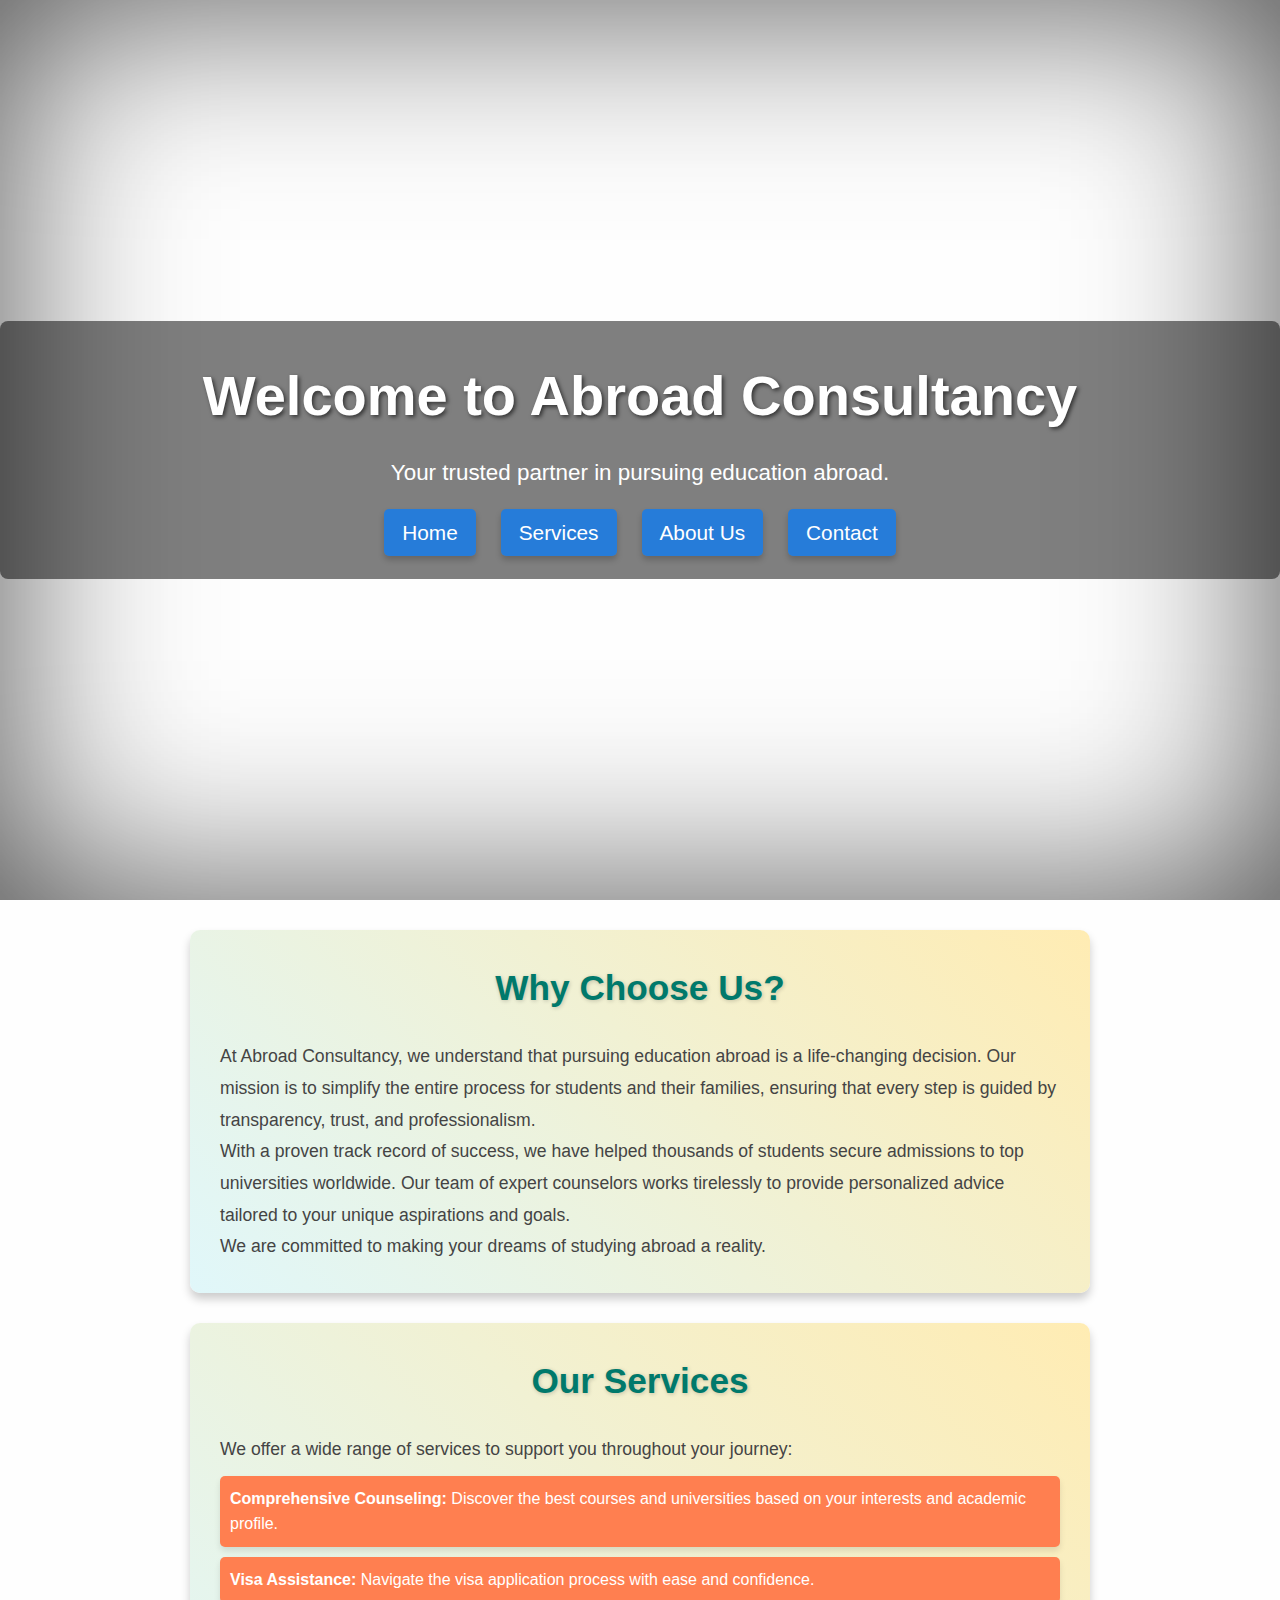
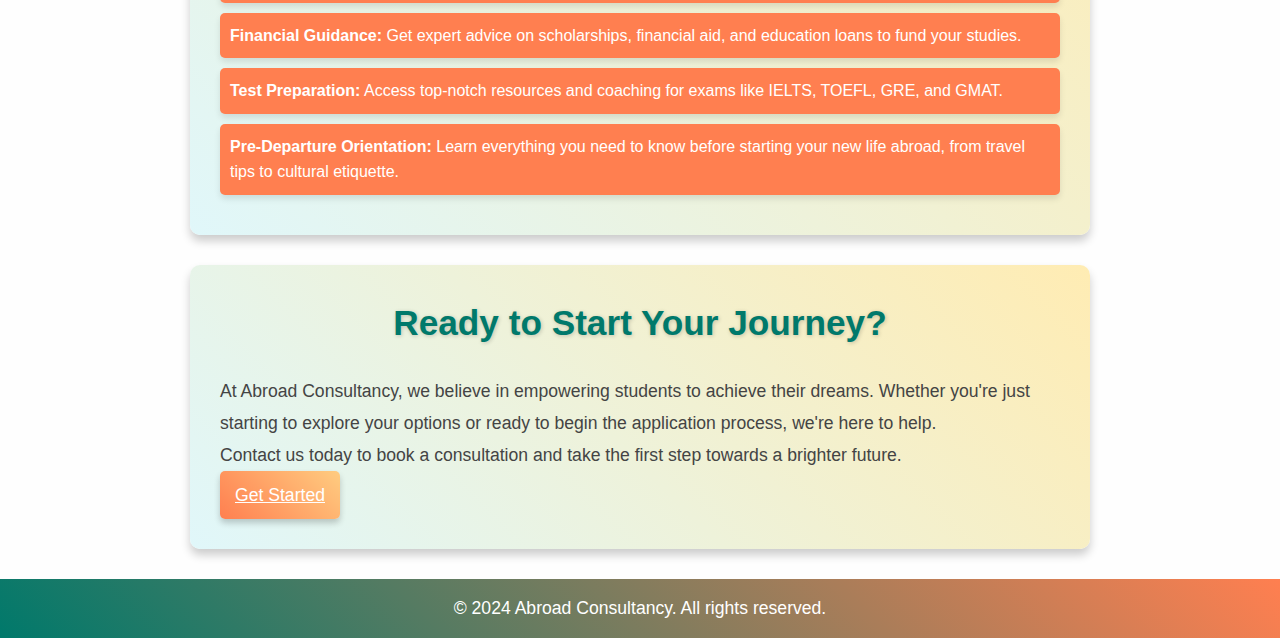
<file: index.html>
<!DOCTYPE html>
<html lang="en">
<head>
    <meta charset="UTF-8">
    <meta name="viewport" content="width=device-width, initial-scale=1.0">
    <link rel="stylesheet" href="style.css">
    <title>Abroad Consultancy</title>
</head>
<body>
    <header>
        <div class="overlay">
            <h1>Welcome to Abroad Consultancy</h1>
            <p>Your trusted partner in pursuing education abroad.</p>
            <nav>
                <ul>
                    <li><a href="index.html">Home</a></li>
                    <li><a href="services.html">Services</a></li>
                    <li><a href="about.html">About Us</a></li>
                    <li><a href="contact.html">Contact</a></li>
                </ul>
            </nav>
        </div>
    </header>

    <main>
        <!-- About Section -->
        <section id="about">
            <div class="content">
                <h2>Why Choose Us?</h2>
                <p>At Abroad Consultancy, we understand that pursuing education abroad is a life-changing decision. Our mission is to simplify the entire process for students and their families, ensuring that every step is guided by transparency, trust, and professionalism.</p>
                <p>With a proven track record of success, we have helped thousands of students secure admissions to top universities worldwide. Our team of expert counselors works tirelessly to provide personalized advice tailored to your unique aspirations and goals.</p>
                <p>We are committed to making your dreams of studying abroad a reality.</p>
            </div>
        </section>

        <!-- Services Section -->
        <section id="services">
            <div class="content">
                <h2>Our Services</h2>
                <p>We offer a wide range of services to support you throughout your journey:</p>
                <ul>
                    <li><strong>Comprehensive Counseling:</strong> Discover the best courses and universities based on your interests and academic profile.</li>
                    <li><strong>Visa Assistance:</strong> Navigate the visa application process with ease and confidence.</li>
                    <li><strong>Financial Guidance:</strong> Get expert advice on scholarships, financial aid, and education loans to fund your studies.</li>
                    <li><strong>Test Preparation:</strong> Access top-notch resources and coaching for exams like IELTS, TOEFL, GRE, and GMAT.</li>
                    <li><strong>Pre-Departure Orientation:</strong> Learn everything you need to know before starting your new life abroad, from travel tips to cultural etiquette.</li>
                </ul>
            </div>
        </section>

        <!-- Call to Action Section -->
        <section id="cta">
            <div class="content">
                <h2>Ready to Start Your Journey?</h2>
                <p>At Abroad Consultancy, we believe in empowering students to achieve their dreams. Whether you're just starting to explore your options or ready to begin the application process, we're here to help.</p>
                <p>Contact us today to book a consultation and take the first step towards a brighter future.</p>
                <a href="contact.html" class="btn">Get Started</a>
            </div>
        </section>
    </main>

    <footer>
        <p>&copy; 2024 Abroad Consultancy. All rights reserved.</p>
    </footer>
</body>
</html>
</file>
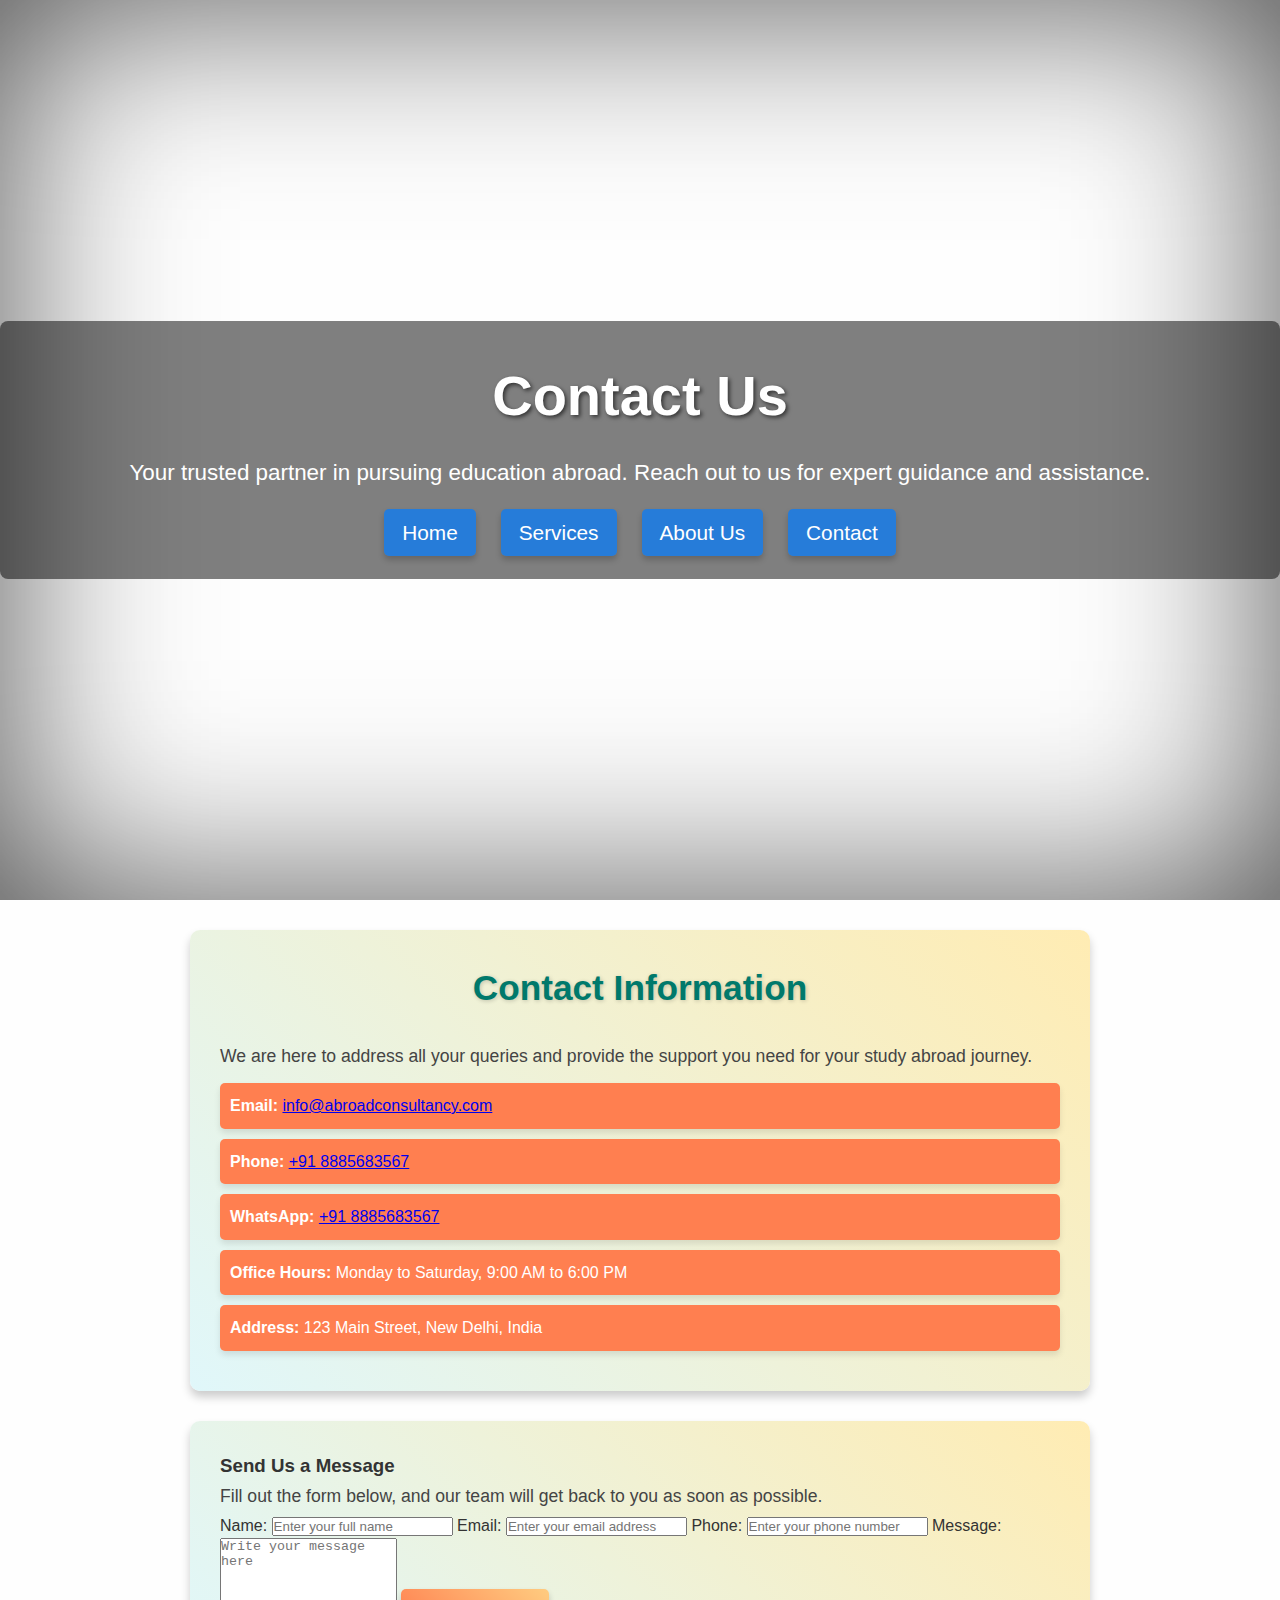
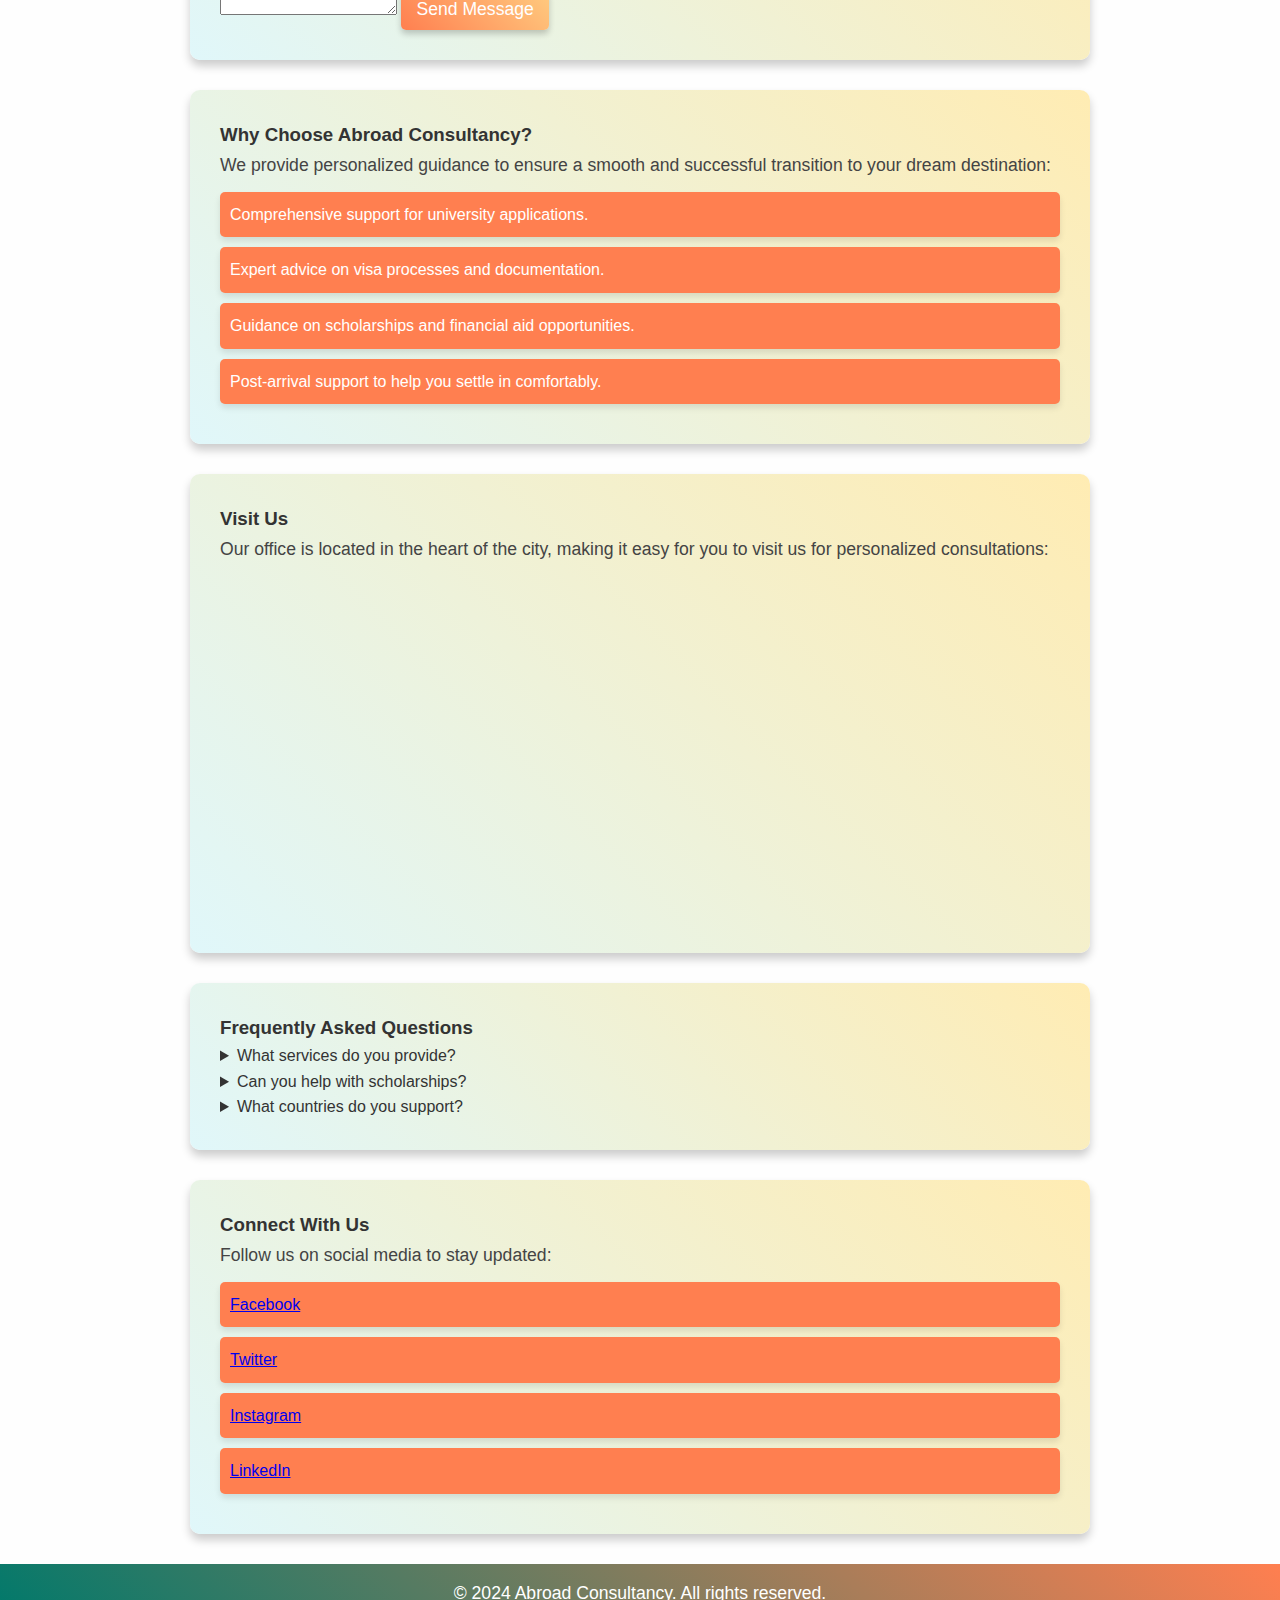
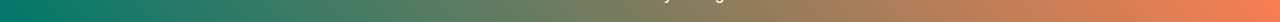
<file: contact.html>
<!DOCTYPE html>
<html lang="en">
<head>
    <meta charset="UTF-8">
    <meta name="viewport" content="width=device-width, initial-scale=1.0">
    <link rel="stylesheet" href="style.css">
    <title>Contact Us - Abroad Consultancy</title>
</head>
<body>
    <header>
        <div class="overlay">
            <h1>Contact Us</h1>
            <p>Your trusted partner in pursuing education abroad. Reach out to us for expert guidance and assistance.</p>
            <nav>
                <ul>
                    <li><a href="index.html">Home</a></li>
                    <li><a href="services.html">Services</a></li>
                    <li><a href="about.html">About Us</a></li>
                    <li><a href="contact.html">Contact</a></li>
                </ul>
            </nav>
        </div>
    </header>

    <main>
        <!-- Contact Information -->
        <section id="contactInfo">
            <h2>Contact Information</h2>
            <p>We are here to address all your queries and provide the support you need for your study abroad journey.</p>
            <ul>
                <li><strong>Email:</strong> <a href="mailto:info@abroadconsultancy.com">info@abroadconsultancy.com</a></li>
                <li><strong>Phone:</strong> <a href="tel:+918885683567">+91 8885683567</a></li>
                <li><strong>WhatsApp:</strong> <a href="https://wa.me/918885683567" target="_blank">+91 8885683567</a></li>
                <li><strong>Office Hours:</strong> Monday to Saturday, 9:00 AM to 6:00 PM</li>
                <li><strong>Address:</strong> 123 Main Street, New Delhi, India</li>
            </ul>
        </section>

        <!-- Contact Form -->
        <section id="contactFormSection">
            <form id="contactForm">
                <h3>Send Us a Message</h3>
                <p>Fill out the form below, and our team will get back to you as soon as possible.</p>
                <label for="name">Name:</label>
                <input type="text" id="name" name="name" placeholder="Enter your full name" required />

                <label for="email">Email:</label>
                <input type="email" id="email" name="email" placeholder="Enter your email address" required />

                <label for="phone">Phone:</label>
                <input type="tel" id="phone" name="phone" placeholder="Enter your phone number" required />

                <label for="message">Message:</label>
                <textarea id="message" name="message" rows="5" placeholder="Write your message here" required></textarea>

                <button type="submit" class="btn">Send Message</button>
            </form>
        </section>

        <!-- Why Choose Us -->
        <section id="whyChooseUs">
            <h3>Why Choose Abroad Consultancy?</h3>
            <p>We provide personalized guidance to ensure a smooth and successful transition to your dream destination:</p>
            <ul>
                <li>Comprehensive support for university applications.</li>
                <li>Expert advice on visa processes and documentation.</li>
                <li>Guidance on scholarships and financial aid opportunities.</li>
                <li>Post-arrival support to help you settle in comfortably.</li>
            </ul>
        </section>

        <!-- Map Section -->
        <section id="map">
            <h3>Visit Us</h3>
            <p>Our office is located in the heart of the city, making it easy for you to visit us for personalized consultations:</p>
            <iframe 
                src="https://www.google.com/maps/embed?pb=!1m18!1m12!1m3!1d3153.835434509374!2d-122.42130348531141!3d37.774929579759074!2m3!1f0!2f0!3f0!3m2!1i1024!2i768!4f13.1!3m3!1m2!1s0x80858064dfac8f09%3A0x39c2280c61c7c9f3!2sGoogle!5e0!3m2!1sen!2sin!4v1670938542528!5m2!1sen!2sin" 
                width="100%" 
                height="350" 
                style="border:0;" 
                allowfullscreen="" 
                loading="lazy">
            </iframe>
        </section>

        <!-- Frequently Asked Questions -->
        <section id="faq">
            <h3>Frequently Asked Questions</h3>
            <details>
                <summary>What services do you provide?</summary>
                <p>We assist with university selection, application processes, visa guidance, and post-arrival support.</p>
            </details>
            <details>
                <summary>Can you help with scholarships?</summary>
                <p>Yes, we guide you on available scholarships and help you with the application process.</p>
            </details>
            <details>
                <summary>What countries do you support?</summary>
                <p>We assist with admissions in countries like the USA, UK, Canada, Australia, and many more.</p>
            </details>
        </section>

        <!-- Social Media Links -->
        <section id="socialMedia">
            <h3>Connect With Us</h3>
            <p>Follow us on social media to stay updated:</p>
            <ul>
                <li><a href="https://www.facebook.com" target="_blank">Facebook</a></li>
                <li><a href="https://www.twitter.com" target="_blank">Twitter</a></li>
                <li><a href="https://www.instagram.com" target="_blank">Instagram</a></li>
                <li><a href="https://www.linkedin.com" target="_blank">LinkedIn</a></li>
            </ul>
        </section>
    </main>

    <footer>
        <p>&copy; 2024 Abroad Consultancy. All rights reserved.</p>
    </footer>

    <script>
        document.getElementById('contactForm').addEventListener('submit', function(event) {
            event.preventDefault(); // Prevent default form submission

            const phoneInput = document.getElementById('phone').value;
            const emailInput = document.getElementById('email').value;

            // Check if phone input is exactly 10 digits
            if (!/^\d{10}$/.test(phoneInput)) {
                alert('Please enter a valid 10-digit phone number.');
                return;
            }

            // Validate email input to ensure it contains @ and a domain (e.g., gmail.com)
            const emailPattern = /^[a-zA-Z0-9._%+-]+@[a-zA-Z0-9.-]+\.[a-zA-Z]{2,}$/;
            if (!emailPattern.test(emailInput)) {
                alert('Please enter a valid email address (e.g., name@domain.com).');
                return;
            }

            // Show success message if validation passes
            alert('Your message has been successfully sent!');

            // Reset the form (optional)
            this.reset();
        });
    </script>
</body>
</html>
</file>
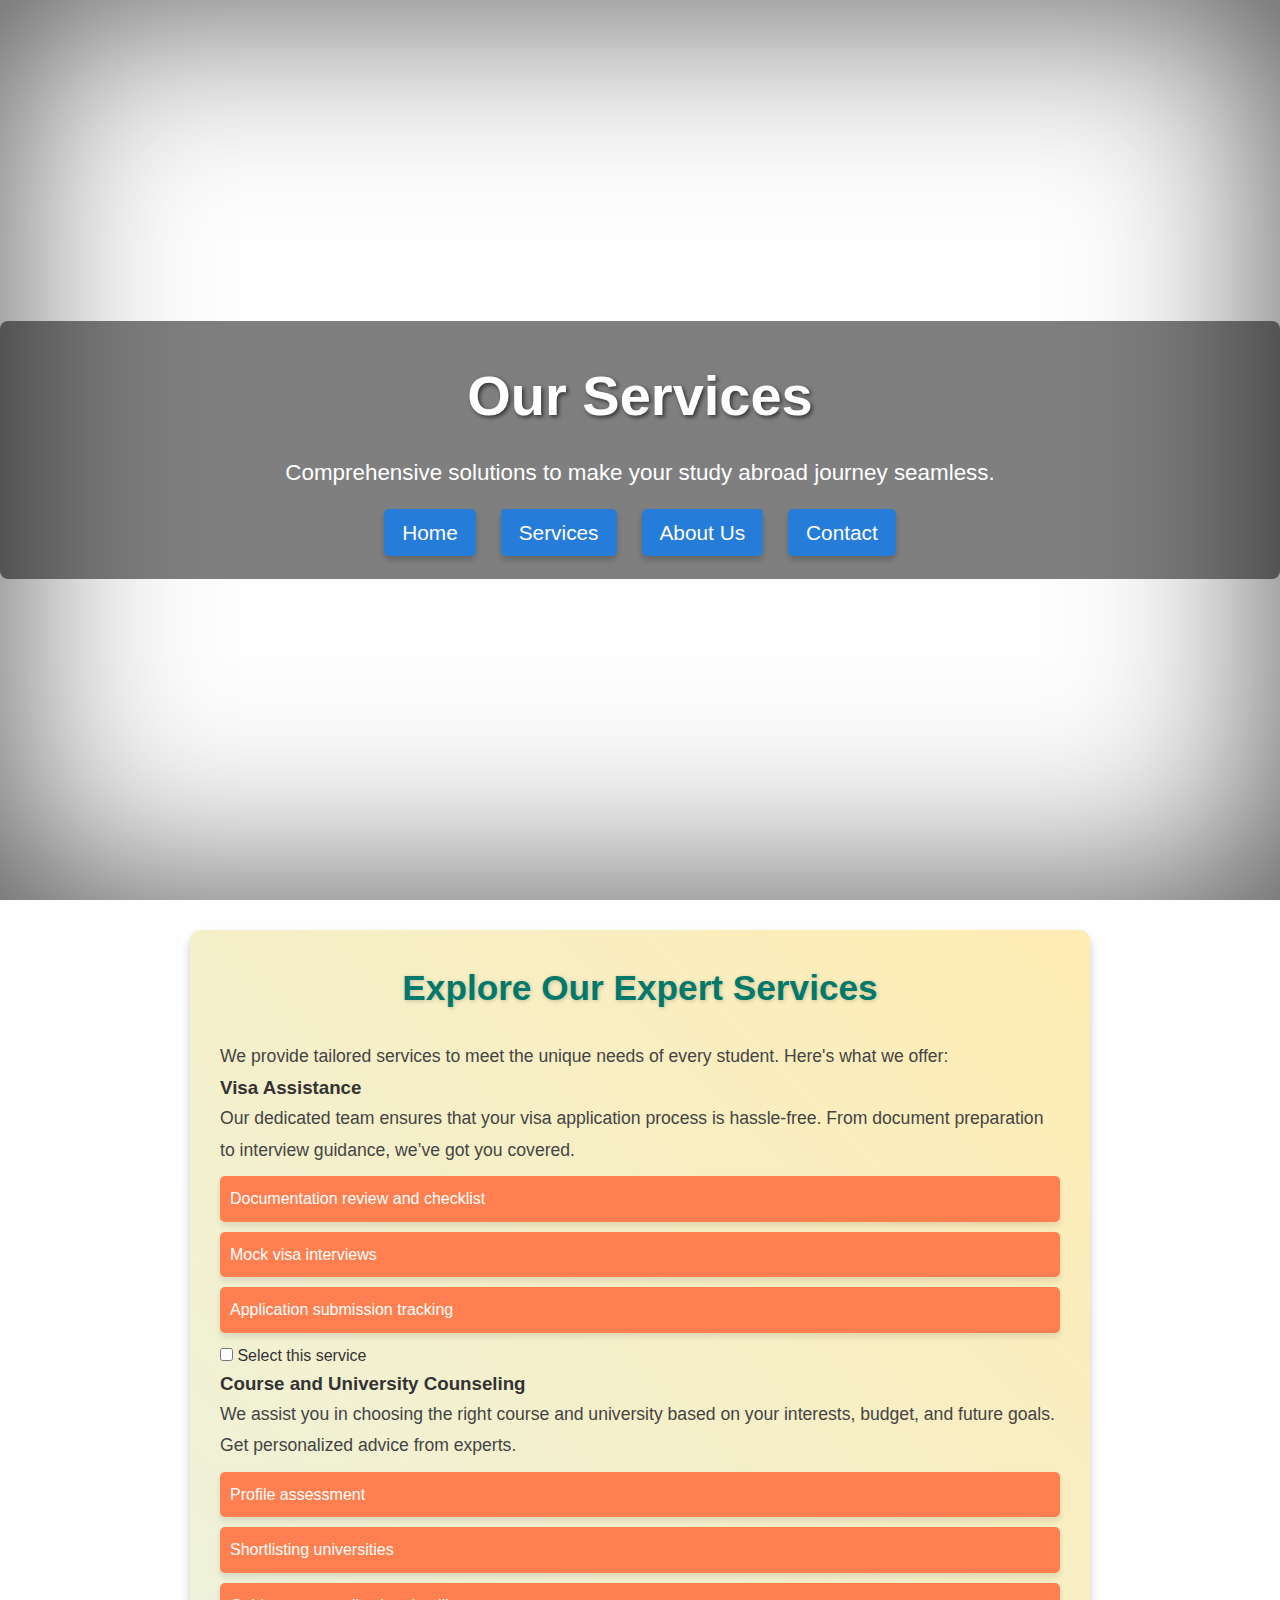
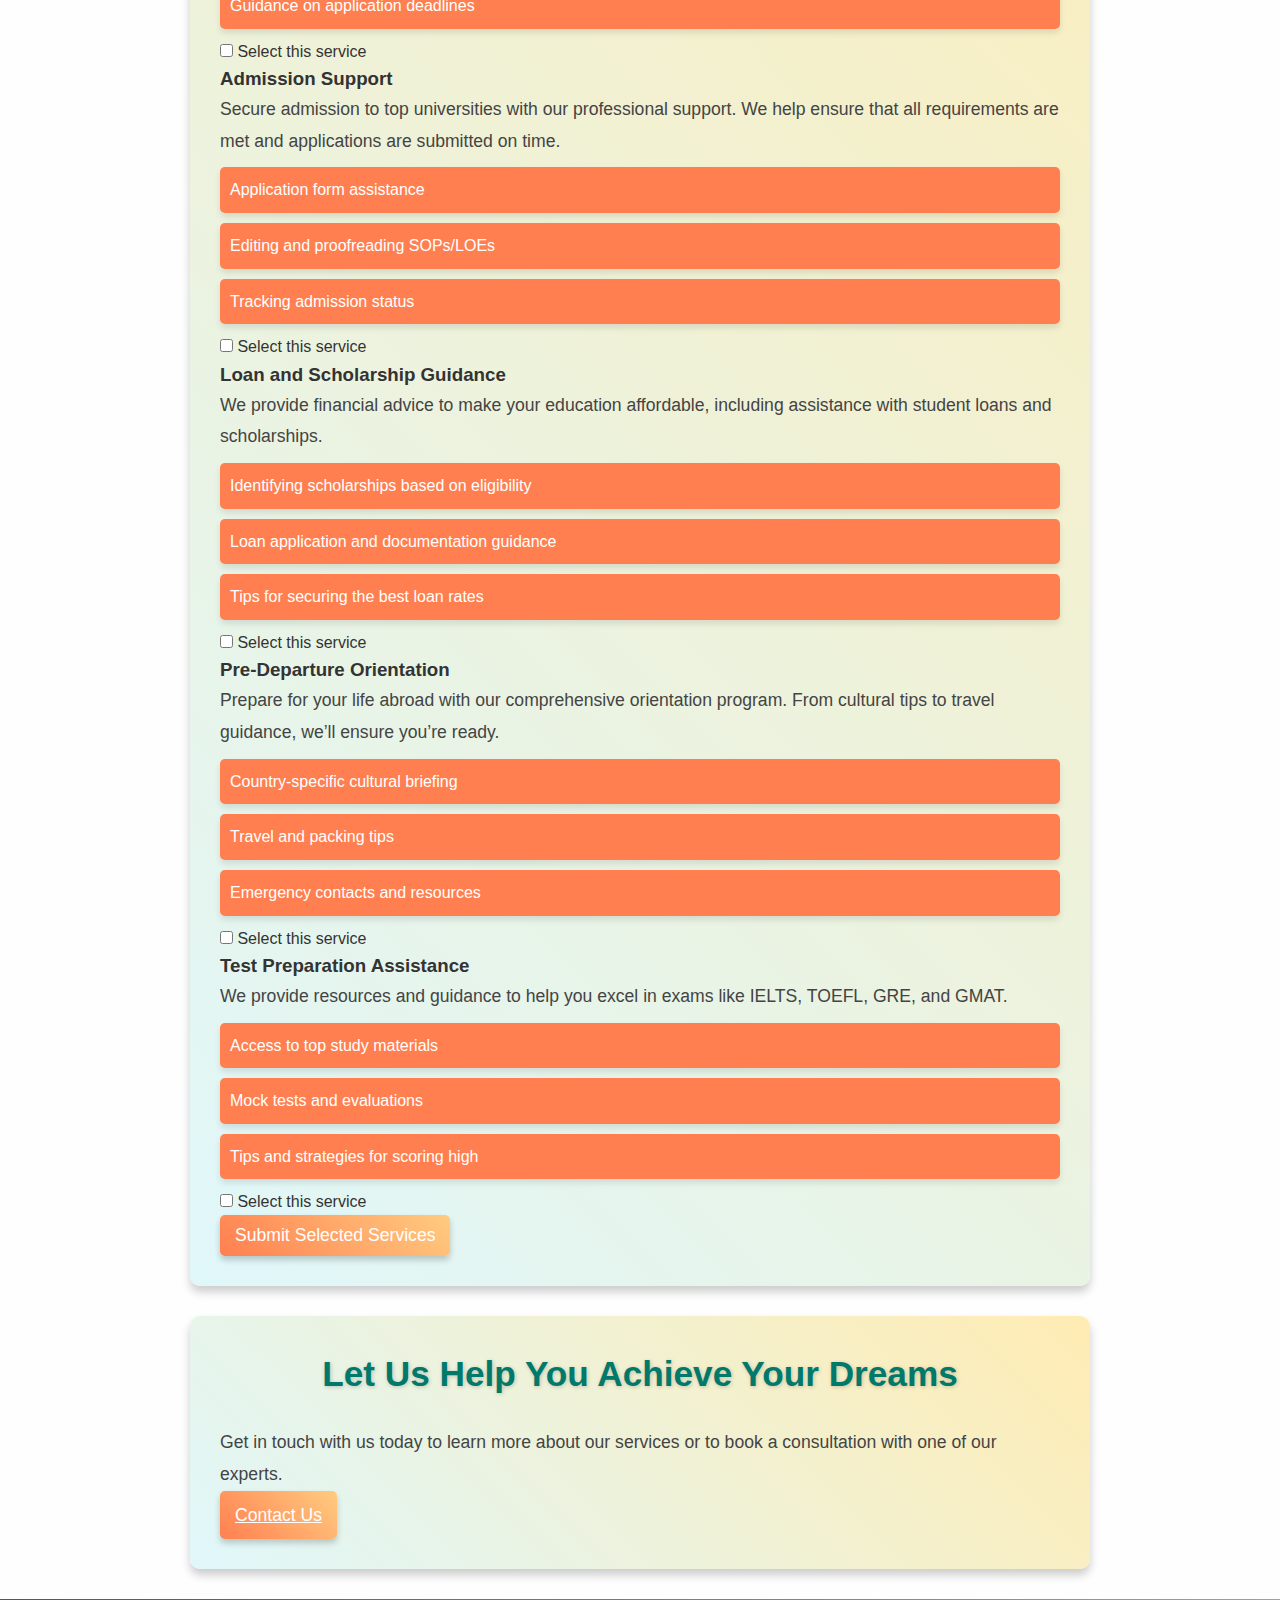
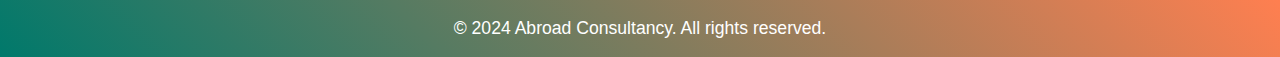
<file: services.html>
<!DOCTYPE html>
<html lang="en">
<head>
    <meta charset="UTF-8">
    <meta name="viewport" content="width=device-width, initial-scale=1.0">
    <link rel="stylesheet" href="style.css">
    <title>Our Services - Abroad Consultancy</title>
</head>
<body class="page-background services-background">
    <header>
        <div class="overlay">
            <h1>Our Services</h1>
            <p>Comprehensive solutions to make your study abroad journey seamless.</p>
            <nav>
                <ul>
                    <li><a href="index.html">Home</a></li>
                    <li><a href="services.html">Services</a></li>
                    <li><a href="about.html">About Us</a></li>
                    <li><a href="contact.html">Contact</a></li>
                </ul>
            </nav>
        </div>
    </header>

    <main>
        <!-- Services Section -->
        <section id="services">
            <h2>Explore Our Expert Services</h2>
            <p>We provide tailored services to meet the unique needs of every student. Here's what we offer:</p>

            <div class="service-list">
                <div class="service-item">
                    <h3>Visa Assistance</h3>
                    <p>Our dedicated team ensures that your visa application process is hassle-free. From document preparation to interview guidance, we’ve got you covered.</p>
                    <ul>
                        <li>Documentation review and checklist</li>
                        <li>Mock visa interviews</li>
                        <li>Application submission tracking</li>
                    </ul>
                    <label>
                        <input type="checkbox" name="service" value="visa_assistance" /> Select this service
                    </label>
                </div>

                <div class="service-item">
                    <h3>Course and University Counseling</h3>
                    <p>We assist you in choosing the right course and university based on your interests, budget, and future goals. Get personalized advice from experts.</p>
                    <ul>
                        <li>Profile assessment</li>
                        <li>Shortlisting universities</li>
                        <li>Guidance on application deadlines</li>
                    </ul>
                    <label>
                        <input type="checkbox" name="service" value="course_counseling" /> Select this service
                    </label>
                </div>

                <div class="service-item">
                    <h3>Admission Support</h3>
                    <p>Secure admission to top universities with our professional support. We help ensure that all requirements are met and applications are submitted on time.</p>
                    <ul>
                        <li>Application form assistance</li>
                        <li>Editing and proofreading SOPs/LOEs</li>
                        <li>Tracking admission status</li>
                    </ul>
                    <label>
                        <input type="checkbox" name="service" value="admission_support" /> Select this service
                    </label>
                </div>

                <div class="service-item">
                    <h3>Loan and Scholarship Guidance</h3>
                    <p>We provide financial advice to make your education affordable, including assistance with student loans and scholarships.</p>
                    <ul>
                        <li>Identifying scholarships based on eligibility</li>
                        <li>Loan application and documentation guidance</li>
                        <li>Tips for securing the best loan rates</li>
                    </ul>
                    <label>
                        <input type="checkbox" name="service" value="loan_guidance" /> Select this service
                    </label>
                </div>

                <div class="service-item">
                    <h3>Pre-Departure Orientation</h3>
                    <p>Prepare for your life abroad with our comprehensive orientation program. From cultural tips to travel guidance, we’ll ensure you’re ready.</p>
                    <ul>
                        <li>Country-specific cultural briefing</li>
                        <li>Travel and packing tips</li>
                        <li>Emergency contacts and resources</li>
                    </ul>
                    <label>
                        <input type="checkbox" name="service" value="pre_departure_orientation" /> Select this service
                    </label>
                </div>

                <div class="service-item">
                    <h3>Test Preparation Assistance</h3>
                    <p>We provide resources and guidance to help you excel in exams like IELTS, TOEFL, GRE, and GMAT.</p>
                    <ul>
                        <li>Access to top study materials</li>
                        <li>Mock tests and evaluations</li>
                        <li>Tips and strategies for scoring high</li>
                    </ul>
                    <label>
                        <input type="checkbox" name="service" value="test_preparation" /> Select this service
                    </label>
                </div>
            </div>

            <form id="servicesForm">
                <button type="submit" class="btn">Submit Selected Services</button>
            </form>
        </section>

        <!-- Call to Action -->
        <section id="cta">
            <h2>Let Us Help You Achieve Your Dreams</h2>
            <p>Get in touch with us today to learn more about our services or to book a consultation with one of our experts.</p>
            <a href="contact.html" class="btn">Contact Us</a>
        </section>
    </main>

    <footer>
        <p>&copy; 2024 Abroad Consultancy. All rights reserved.</p>
    </footer>

    <script>
        document.getElementById('servicesForm').addEventListener('submit', function(event) {
            event.preventDefault(); // Prevent the default form submission behavior
            const selectedServices = [];
            const checkboxes = document.querySelectorAll('input[name="service"]:checked');

            checkboxes.forEach(checkbox => selectedServices.push(checkbox.value));

            if (selectedServices.length > 0) {
                alert('Your selected services have been successfully submitted:\n' + selectedServices.join(', '));
                window.location.href = 'index.html'; // Redirect to the home page
            } else {
                alert('Please select at least one service before submitting.');
            }
        });
    </script>
</body>
</html>
</file>
<file: style.css>
/* General Reset */
* {
    margin: 0;
    padding: 0;
    box-sizing: border-box;
}

/* Body Styling */
body {
    font-family: 'Arial', sans-serif;
    color: #333;
    line-height: 1.6;
    background: #fefefe;
}

/* Full Page Background */
header {
    position: relative;
    height: 100vh;
    background: url('https://cdn.leverageedu.com/blog/wp-content/uploads/2020/05/15210012/Study-Abroad-Consultants.png') no-repeat center center/cover;
    display: flex;
    align-items: center;
    justify-content: center;
    color: #fff;
    text-align: center;
    box-shadow: inset 0 0 200px rgba(0, 0, 0, 0.7);
}

header .overlay {
    background: rgba(0, 0, 0, 0.5); /* Slight transparent black for readability */
    padding: 30px;
    width: 100%;
    border-radius: 8px;
}

header h1 {
    font-size: 3.5rem;
    margin-bottom: 15px;
    text-shadow: 2px 2px 4px rgba(0, 0, 0, 0.6);
}

header p {
    font-size: 1.4rem;
    margin-bottom: 25px;
}

/* Navigation */
nav ul {
    list-style: none;
    display: flex;
    justify-content: center;
    gap: 25px;
    margin-top: 25px;
}

nav a {
    text-decoration: none;
    color: #fff;
    font-size: 1.3rem;
    padding: 12px 18px;
    border-radius: 5px;
    background: rgba(0, 123, 255, 0.7);
    transition: background 0.3s, transform 0.3s;
    box-shadow: 0 4px 6px rgba(0, 0, 0, 0.2);
}

nav a:hover {
    background: #ff7f50;
    transform: translateY(-3px);
}

/* Content Sections */
section {
    padding: 30px;
    margin: 30px auto;
    max-width: 900px;
    background: linear-gradient(45deg, #e0f7fa, #ffecb3);
    border-radius: 10px;
    box-shadow: 0 6px 10px rgba(0, 0, 0, 0.2);
    transition: transform 0.3s;
}

section:hover {
    transform: translateY(-5px);
}

section h2 {
    text-align: center;
    margin-bottom: 25px;
    color: #00796b;
    font-size: 2.2rem;
    text-shadow: 1px 1px 4px rgba(0, 0, 0, 0.2);
}

section p {
    color: #444;
    font-size: 1.1rem;
    line-height: 1.8;
}

section ul {
    list-style: none;
    padding: 0;
}

section ul li {
    background: #ff7f50;
    margin: 10px 0;
    padding: 10px;
    border-radius: 5px;
    color: #fff;
    font-size: 1rem;
    box-shadow: 0 4px 6px rgba(0, 0, 0, 0.1);
}

section ul li:hover {
    background: #00796b;
}

/* Footer */
footer {
    text-align: center;
    padding: 15px;
    background: linear-gradient(45deg, #00796b, #ff7f50);
    color: #fff;
    font-size: 1.1rem;
}

/* Buttons */
button,
.btn {
    display: inline-block;
    background: linear-gradient(45deg, #ff7f50, #ffcc80);
    color: #fff;
    font-size: 1.1rem;
    padding: 10px 15px;
    border: none;
    border-radius: 5px;
    cursor: pointer;
    transition: background 0.3s, transform 0.3s;
    box-shadow: 0 4px 6px rgba(0, 0, 0, 0.2);
}

button:hover,
.btn:hover {
    background: linear-gradient(45deg, #ffcc80, #ff7f50);
    transform: translateY(-3px);
}

/* Responsive Design */
@media (max-width: 768px) {
    header h1 {
        font-size: 2.8rem;
    }

    header p {
        font-size: 1.1rem;
    }

    nav ul {
        flex-direction: column;
        gap: 15px;
    }

    section {
        padding: 20px;
        margin: 20px auto;
    }

    section h2 {
        font-size: 2rem;
    }

    footer {
        font-size: 1rem;
    }
}
</file>
